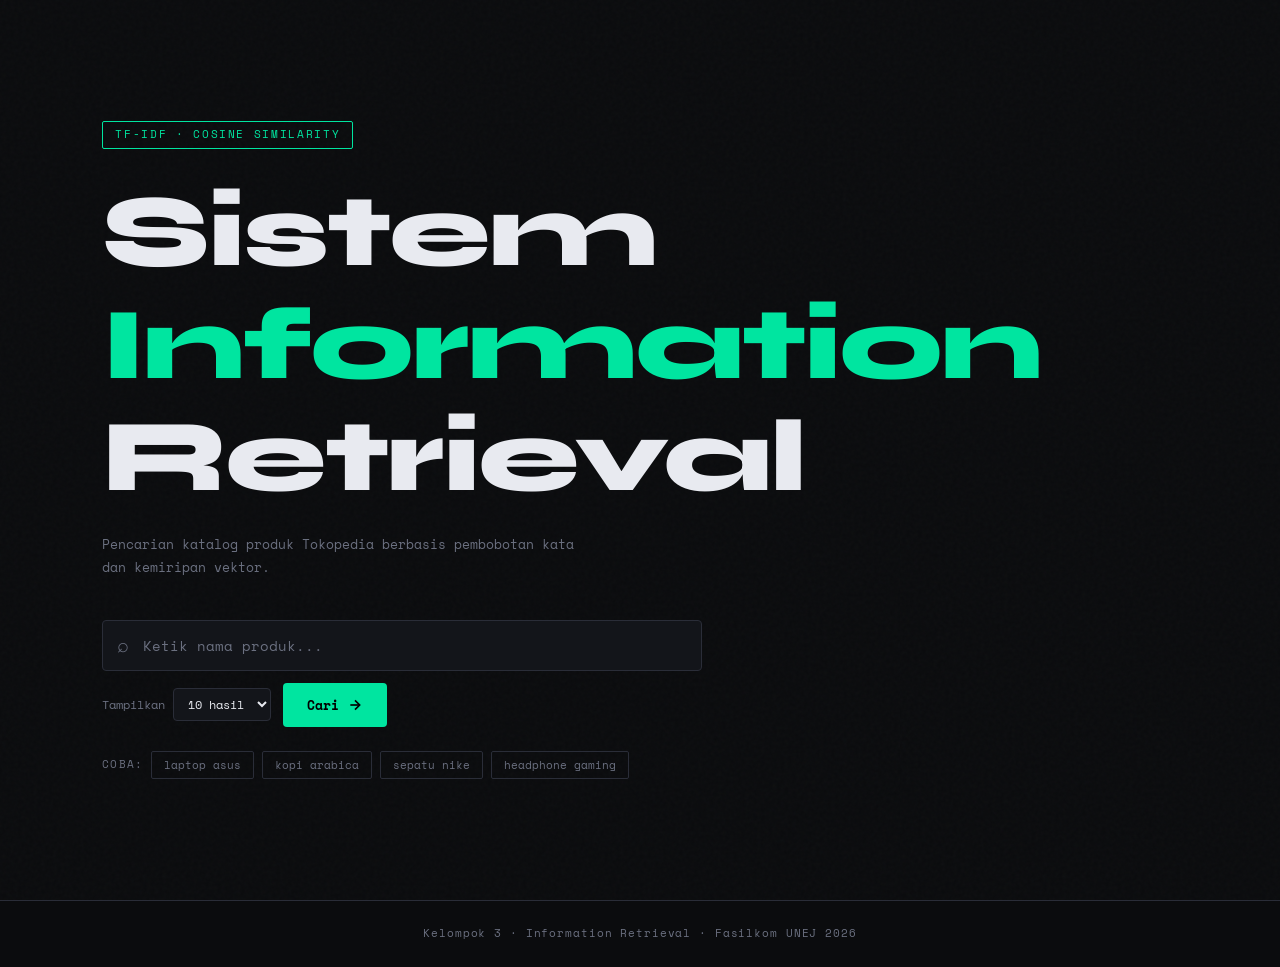
<file: templates/index.html>
<!DOCTYPE html>
<html lang="id">
<head>
  <meta charset="UTF-8" />
  <meta name="viewport" content="width=device-width, initial-scale=1.0"/>
  <title>IR Tokopedia</title>
  <link href="https://fonts.googleapis.com/css2?family=Space+Mono:wght@400;700&family=Syne:wght@400;600;800&display=swap" rel="stylesheet"/>
  <link rel="stylesheet" href="/static/style.css"/>
</head>
<body>
  <div class="noise"></div>

  <main class="hero">
    <div class="badge">TF-IDF · Cosine Similarity</div>
    <h1 class="title">
      <span class="title-line">Sistem</span>
      <span class="title-line accent">Information</span>
      <span class="title-line">Retrieval</span>
    </h1>
    <p class="subtitle">Pencarian katalog produk Tokopedia berbasis pembobotan kata dan kemiripan vektor.</p>

    <form action="/search" method="POST" class="search-form">
      <div class="input-wrap">
        <span class="input-icon">⌕</span>
        <input
          type="text"
          name="query"
          placeholder="Ketik nama produk..."
          autocomplete="off"
          required
        />
      </div>
      <div class="form-bottom">
        <div class="select-wrap">
          <label>Tampilkan</label>
          <select name="top_k">
            <option value="10">10 hasil</option>
            <option value="20">20 hasil</option>
            <option value="50">50 hasil</option>
          </select>
        </div>
        <button type="submit" class="btn-search">
          <span>Cari</span>
          <svg width="16" height="16" viewBox="0 0 24 24" fill="none" stroke="currentColor" stroke-width="2.5"><line x1="5" y1="12" x2="19" y2="12"/><polyline points="12 5 19 12 12 19"/></svg>
        </button>
      </div>
    </form>

    <div class="chips">
      <span class="chip-label">Coba:</span>
      <button type="button" class="chip" onclick="fillQuery('laptop asus')">laptop asus</button>
      <button type="button" class="chip" onclick="fillQuery('kopi arabica')">kopi arabica</button>
      <button type="button" class="chip" onclick="fillQuery('sepatu nike')">sepatu nike</button>
      <button type="button" class="chip" onclick="fillQuery('headphone gaming')">headphone gaming</button>
    </div>
  </main>

  <footer class="footer">
    <span>Kelompok 3 · Information Retrieval · Fasilkom UNEJ 2026</span>
  </footer>

  <script>
    function fillQuery(text) {
      document.querySelector('input[name="query"]').value = text;
      document.querySelector('input[name="query"]').focus();
    }
  </script>
</body>
</html>
</file>
<file: static/style.css>
/* ── Reset & Base ── */
*, *::before, *::after { box-sizing: border-box; margin: 0; padding: 0; }

:root {
  --bg:        #0b0c0e;
  --surface:   #13151a;
  --surface2:  #1c1f27;
  --border:    #2a2d38;
  --accent:    #00e5a0;
  --accent2:   #00b37a;
  --text:      #e8eaf0;
  --muted:     #6b7080;
  --danger:    #ff5e5e;
  --font-head: 'Syne', sans-serif;
  --font-mono: 'Space Mono', monospace;
}

html { scroll-behavior: smooth; }

body {
  background: var(--bg);
  color: var(--text);
  font-family: var(--font-mono);
  font-size: 14px;
  line-height: 1.6;
  min-height: 100vh;
  overflow-x: hidden;
}

/* ── Noise Overlay ── */
.noise {
  position: fixed;
  inset: 0;
  pointer-events: none;
  z-index: 0;
  opacity: 0.025;
  background-image: url("data:image/svg+xml,%3Csvg viewBox='0 0 256 256' xmlns='http://www.w3.org/2000/svg'%3E%3Cfilter id='noise'%3E%3CfeTurbulence type='fractalNoise' baseFrequency='0.9' numOctaves='4' stitchTiles='stitch'/%3E%3C/filter%3E%3Crect width='100%25' height='100%25' filter='url(%23noise)'/%3E%3C/svg%3E");
}

/* ── Accent ── */
.accent { color: var(--accent); }

/* ── Hero (index) ── */
.hero {
  position: relative;
  z-index: 1;
  min-height: 100vh;
  display: flex;
  flex-direction: column;
  justify-content: center;
  align-items: flex-start;
  padding: 6rem 8vw;
  max-width: 900px;
}

.badge {
  display: inline-block;
  font-family: var(--font-mono);
  font-size: 11px;
  letter-spacing: 0.15em;
  text-transform: uppercase;
  color: var(--accent);
  border: 1px solid var(--accent);
  padding: 4px 12px;
  border-radius: 2px;
  margin-bottom: 2rem;
  animation: fadeUp 0.5s ease both;
}

.title {
  font-family: var(--font-head);
  font-size: clamp(3rem, 8vw, 6.5rem);
  font-weight: 800;
  line-height: 1.0;
  letter-spacing: -0.02em;
  margin-bottom: 1.5rem;
  display: flex;
  flex-direction: column;
  gap: 0.1em;
}

.title-line {
  display: block;
  animation: fadeUp 0.5s ease both;
}
.title-line:nth-child(1) { animation-delay: 0.1s; }
.title-line:nth-child(2) { animation-delay: 0.2s; }
.title-line:nth-child(3) { animation-delay: 0.3s; }

.subtitle {
  color: var(--muted);
  font-size: 13px;
  max-width: 480px;
  margin-bottom: 2.5rem;
  line-height: 1.8;
  animation: fadeUp 0.5s 0.4s ease both;
}

/* ── Search Form ── */
.search-form {
  width: 100%;
  max-width: 600px;
  animation: fadeUp 0.5s 0.5s ease both;
}

.input-wrap {
  position: relative;
  display: flex;
  align-items: center;
  background: var(--surface);
  border: 1px solid var(--border);
  border-radius: 4px;
  transition: border-color 0.2s;
}
.input-wrap:focus-within {
  border-color: var(--accent);
  box-shadow: 0 0 0 3px rgba(0,229,160,0.08);
}
.input-wrap.small { flex: 1; }

.input-icon {
  padding: 0 14px;
  font-size: 20px;
  color: var(--muted);
  user-select: none;
}

.input-wrap input {
  flex: 1;
  background: none;
  border: none;
  outline: none;
  color: var(--text);
  font-family: var(--font-mono);
  font-size: 14px;
  padding: 14px 14px 14px 0;
}
.input-wrap.small input { padding: 10px 10px 10px 0; }

.input-wrap input::placeholder { color: var(--muted); }

.form-bottom {
  display: flex;
  align-items: center;
  gap: 12px;
  margin-top: 12px;
}

.select-wrap {
  display: flex;
  align-items: center;
  gap: 8px;
  color: var(--muted);
  font-size: 12px;
}

.select-wrap select,
.select-inline {
  background: var(--surface);
  border: 1px solid var(--border);
  color: var(--text);
  font-family: var(--font-mono);
  font-size: 12px;
  padding: 6px 10px;
  border-radius: 4px;
  cursor: pointer;
  outline: none;
}
.select-inline { padding: 8px 10px; }

.btn-search {
  display: flex;
  align-items: center;
  gap: 8px;
  background: var(--accent);
  color: #000;
  font-family: var(--font-mono);
  font-size: 13px;
  font-weight: 700;
  border: none;
  padding: 12px 24px;
  border-radius: 4px;
  cursor: pointer;
  transition: background 0.2s, transform 0.1s;
  white-space: nowrap;
}
.btn-search:hover { background: var(--accent2); }
.btn-search:active { transform: scale(0.97); }
.btn-search.small { padding: 9px 18px; }

/* ── Chips ── */
.chips {
  display: flex;
  align-items: center;
  gap: 8px;
  flex-wrap: wrap;
  margin-top: 1.5rem;
  animation: fadeUp 0.5s 0.6s ease both;
}

.chip-label {
  color: var(--muted);
  font-size: 11px;
  letter-spacing: 0.1em;
  text-transform: uppercase;
}

.chip {
  background: none;
  border: 1px solid var(--border);
  color: var(--muted);
  font-family: var(--font-mono);
  font-size: 11px;
  padding: 5px 12px;
  border-radius: 2px;
  cursor: pointer;
  transition: border-color 0.2s, color 0.2s;
}
.chip:hover {
  border-color: var(--accent);
  color: var(--accent);
}

/* ── Topbar (result) ── */
.topbar {
  position: sticky;
  top: 0;
  z-index: 100;
  display: flex;
  align-items: center;
  gap: 16px;
  padding: 12px 4vw;
  background: rgba(11,12,14,0.92);
  backdrop-filter: blur(12px);
  border-bottom: 1px solid var(--border);
}

.logo {
  font-family: var(--font-head);
  font-size: 18px;
  font-weight: 800;
  color: var(--text);
  text-decoration: none;
  white-space: nowrap;
  letter-spacing: -0.02em;
}

.topbar-form {
  display: flex;
  align-items: center;
  gap: 10px;
  flex: 1;
  max-width: 700px;
}

/* ── Result Layout ── */
.result-layout {
  display: grid;
  grid-template-columns: 240px 1fr;
  gap: 0;
  min-height: calc(100vh - 57px);
  position: relative;
  z-index: 1;
}

/* ── Sidebar ── */
.sidebar {
  padding: 2rem 1.5rem;
  border-right: 1px solid var(--border);
  display: flex;
  flex-direction: column;
  gap: 12px;
  position: sticky;
  top: 57px;
  height: calc(100vh - 57px);
  overflow-y: auto;
}

.sidebar-title {
  font-family: var(--font-head);
  font-size: 11px;
  font-weight: 600;
  letter-spacing: 0.15em;
  text-transform: uppercase;
  color: var(--muted);
  margin-bottom: 4px;
}

.metric-card {
  background: var(--surface);
  border: 1px solid var(--border);
  border-radius: 4px;
  padding: 12px 14px;
}
.metric-card.highlight {
  border-color: rgba(0,229,160,0.25);
  background: rgba(0,229,160,0.04);
}

.metric-label {
  font-size: 10px;
  letter-spacing: 0.12em;
  text-transform: uppercase;
  color: var(--muted);
  margin-bottom: 4px;
}

.metric-value { font-size: 14px; font-weight: 700; }
.metric-value.big { font-size: 22px; }
.metric-value.query-text {
  font-size: 12px;
  color: var(--accent);
  word-break: break-all;
}

.metric-desc {
  font-size: 10px;
  color: var(--muted);
  margin-top: 4px;
}

.metric-tags { display: flex; flex-direction: column; gap: 6px; margin-top: 4px; }

.tag {
  display: inline-block;
  background: var(--surface2);
  border: 1px solid var(--border);
  color: var(--muted);
  font-size: 10px;
  padding: 3px 8px;
  border-radius: 2px;
  letter-spacing: 0.05em;
}
.tag.small { font-size: 10px; padding: 2px 6px; }

.btn-back {
  display: inline-block;
  margin-top: 8px;
  color: var(--muted);
  font-size: 12px;
  text-decoration: none;
  transition: color 0.2s;
}
.btn-back:hover { color: var(--accent); }

/* ── Results Section ── */
.results {
  padding: 2rem 2.5rem;
  overflow-x: auto;
}

.results-header {
  display: flex;
  align-items: baseline;
  gap: 16px;
  margin-bottom: 1.5rem;
  flex-wrap: wrap;
}

.results-header h2 {
  font-family: var(--font-head);
  font-size: 1.4rem;
  font-weight: 800;
  letter-spacing: -0.02em;
}

.results-count {
  font-size: 12px;
  color: var(--muted);
}

/* ── Table ── */
.table-wrap { overflow-x: auto; }

table {
  width: 100%;
  border-collapse: collapse;
  font-size: 13px;
}

thead tr {
  border-bottom: 1px solid var(--border);
}

th {
  font-family: var(--font-mono);
  font-size: 10px;
  letter-spacing: 0.12em;
  text-transform: uppercase;
  color: var(--muted);
  padding: 10px 12px;
  text-align: left;
  white-space: nowrap;
}

.result-row {
  border-bottom: 1px solid rgba(42,45,56,0.5);
  transition: background 0.15s;
  animation: fadeUp 0.3s ease both;
}
.result-row:hover { background: var(--surface); }

td {
  padding: 12px 12px;
  vertical-align: middle;
}

td.num {
  color: var(--muted);
  font-size: 11px;
  width: 32px;
}

td.product-name {
  max-width: 300px;
  line-height: 1.4;
}
td.product-name a {
  color: var(--text);
  text-decoration: none;
  font-size: 12px;
  transition: color 0.2s;
}
td.product-name a:hover { color: var(--accent); }

td.price { color: var(--accent); white-space: nowrap; font-size: 12px; }
td.rating { color: #f5c518; font-size: 12px; white-space: nowrap; }
td.shop { color: var(--muted); font-size: 11px; max-width: 120px; }

/* ── Score Bar ── */
.score-wrap {
  display: flex;
  align-items: center;
  gap: 8px;
  min-width: 120px;
}

.score-bar {
  flex: 1;
  height: 4px;
  background: var(--surface2);
  border-radius: 2px;
  overflow: hidden;
}

.score-fill {
  height: 100%;
  background: var(--accent);
  border-radius: 2px;
  transition: width 0.6s ease;
}

.score-num {
  font-size: 11px;
  color: var(--accent);
  white-space: nowrap;
  min-width: 48px;
}

/* ── Empty State ── */
.empty {
  display: flex;
  flex-direction: column;
  align-items: center;
  justify-content: center;
  padding: 6rem 2rem;
  text-align: center;
  gap: 16px;
}
.empty-icon {
  font-size: 4rem;
  color: var(--border);
}
.empty p { color: var(--muted); font-size: 13px; }

/* ── Footer ── */
.footer {
  position: relative;
  z-index: 1;
  text-align: center;
  padding: 1.5rem;
  color: var(--muted);
  font-size: 11px;
  letter-spacing: 0.08em;
  border-top: 1px solid var(--border);
}

/* ── TF-IDF Term Weights ── */
.tfidf-card { border-color: rgba(124,106,255,0.25); background: rgba(124,106,255,0.04); }

.term-list {
  display: flex;
  flex-direction: column;
  gap: 8px;
  margin-top: 8px;
}

.term-row {
  display: flex;
  flex-direction: column;
  gap: 3px;
}

.term-word {
  font-size: 11px;
  color: var(--text);
  letter-spacing: 0.05em;
}

.term-bar-wrap {
  display: flex;
  align-items: center;
  gap: 8px;
}

.term-bar {
  flex: 1;
  height: 4px;
  background: var(--surface2);
  border-radius: 2px;
  overflow: hidden;
}

.term-fill {
  height: 100%;
  background: #7c6aff;
  border-radius: 2px;
  transition: width 0.6s ease;
}

.term-score {
  font-size: 10px;
  color: #7c6aff;
  min-width: 44px;
  text-align: right;
}

/* ── Animations ── */
@keyframes fadeUp {
  from { opacity: 0; transform: translateY(16px); }
  to   { opacity: 1; transform: translateY(0); }
}

/* ── Scrollbar ── */
::-webkit-scrollbar { width: 6px; height: 6px; }
::-webkit-scrollbar-track { background: var(--bg); }
::-webkit-scrollbar-thumb { background: var(--border); border-radius: 3px; }
::-webkit-scrollbar-thumb:hover { background: var(--muted); }
</file>
